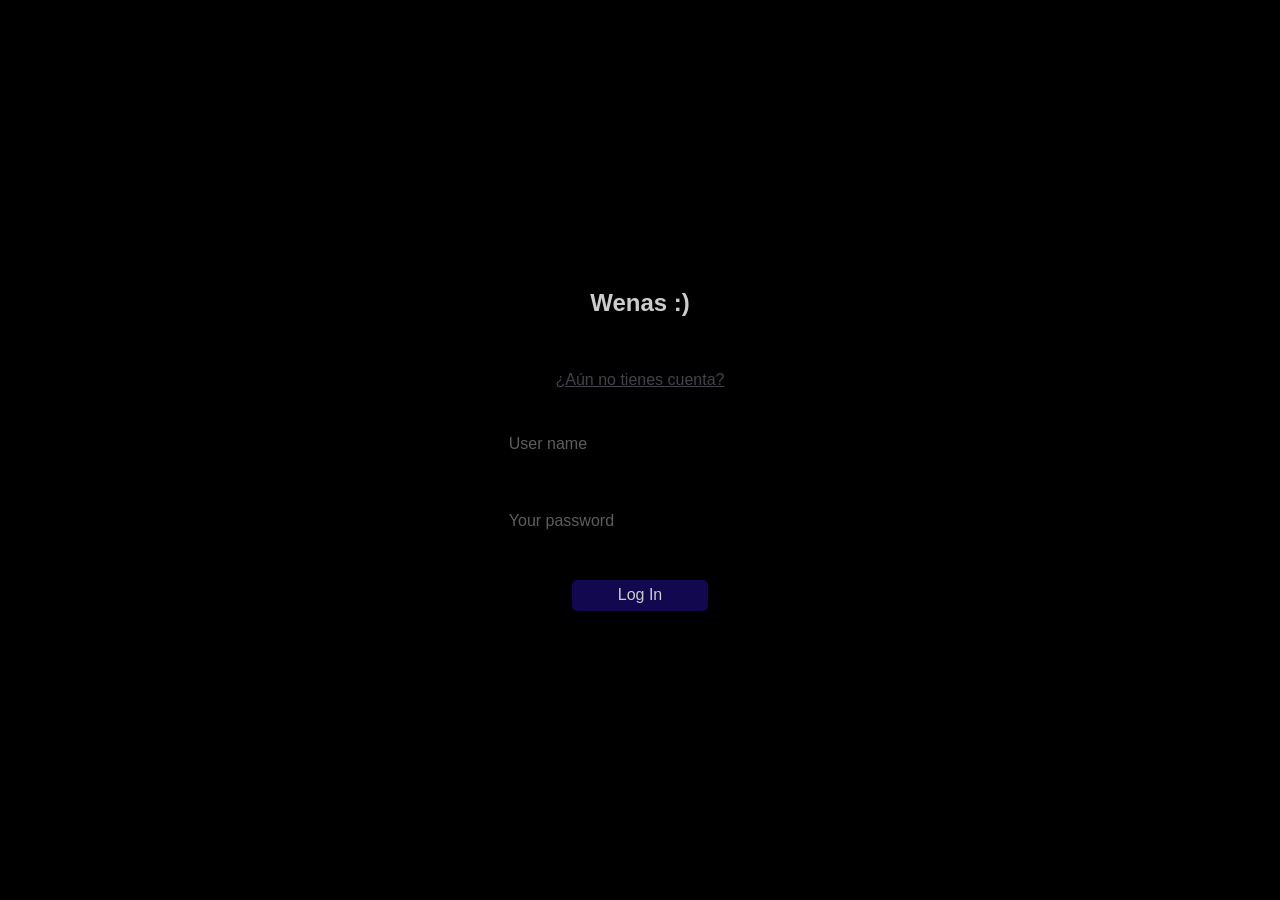
<file: iniciarSesion.html>
<!DOCTYPE html>
<html lang="es">

<head>

    <meta charset="utf-8">
    <meta http-equiv="X-UA-Compatible" content="IE=edge">
    <meta name="viewport" content="width=device-width, initial-scale=1.0">
    <title>Iniciar Sesión</title>
    <link rel="stylesheet" href="iniciarSesion.css">
</head>

<body>
    <form class="form" action="inciarSesion.php" method="post">
        <h2 class="form_title">Wenas :)</h2>
        <br><br>
        <div class="form_logo"></div>
        <br>
        <p class="form_Paragraph"><a href="http://192.168.13.14/registerUser.html" class="form_link">¿Aún no tienes cuenta?</a></p>
        <br><br>

        <div class="form_container">
            <div class="form_group">
                <input type="text" name="user" class="form_input" placeholder="User name">
            </div>

            <div class="form_group">
                <input type="password" name="password" class="form_input" placeholder="Your password">
            </div>



             <input type="submit" class="form_submit" value="Log In">
        </div>

    </form>
</body>

</html>
</file>
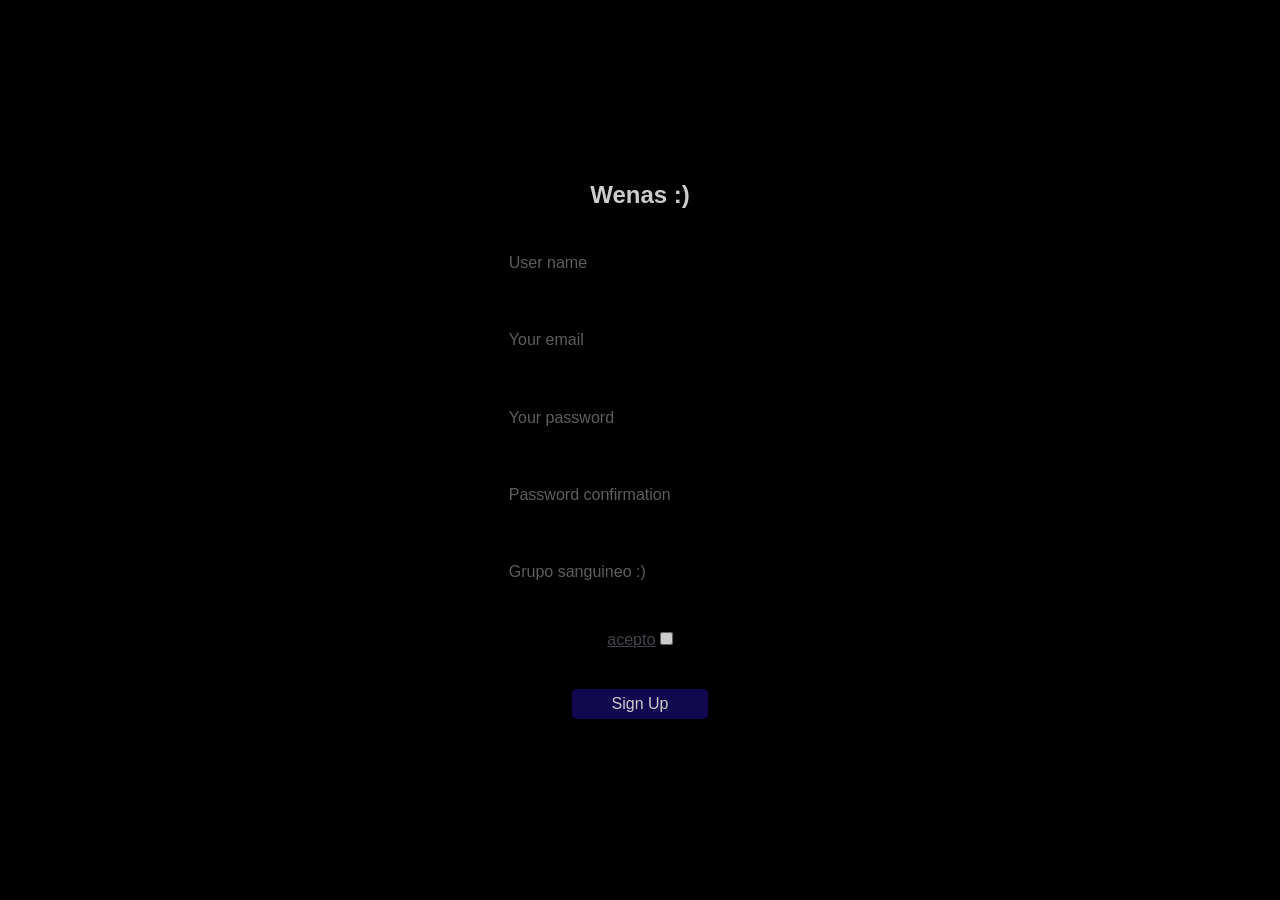
<file: registerUser.html>
<!DOCTYPE html>
<html lang="es">

<head>

    <meta charset="utf-8">
    <meta http-equiv="X-UA-Compatible" content="IE=edge">
    <meta name="viewport" content="width=device-width, initial-scale=1.0">
    <title>Registrar Usuario</title>
    <link rel="stylesheet" href="registerUser.css">
</head>

<body>
    <form class="form" action="registerUser.php" method="post">
        <h2 class="form_title">Wenas :)</h2>
        <br><br>

        <div class="form_container">
            <div class="form_group">
                <input type="text" name="user" class="form_input" placeholder="User name">
            </div>

            <div class="form_group">
                <input type="email" name="email" class="form_input" placeholder="Your email">
            </div>

            <div class="form_group">
                <input type="password" name="password" class="form_input" placeholder="Your password">
            </div>

            <div class="form_group">
                <input type="password" name="passwordV" class="form_input" placeholder="Password confirmation">
            </div>

            <div class="form_group">
                <input type="text" name="rh" class="form_input" placeholder="Grupo sanguineo :)">
            </div>

            <div class="form_group">
                <label for="terms"><a href="http://192.168.13.14/T&C.html" class="form_link">acepto</a> </label>
                <input type="checkbox" name="terms" class="form_terms" id="terms">
                
                
            </div>

             <input type="submit" class="form_submit" value="Sign Up">
        </div>

    </form>
</body>

</html>
</file>
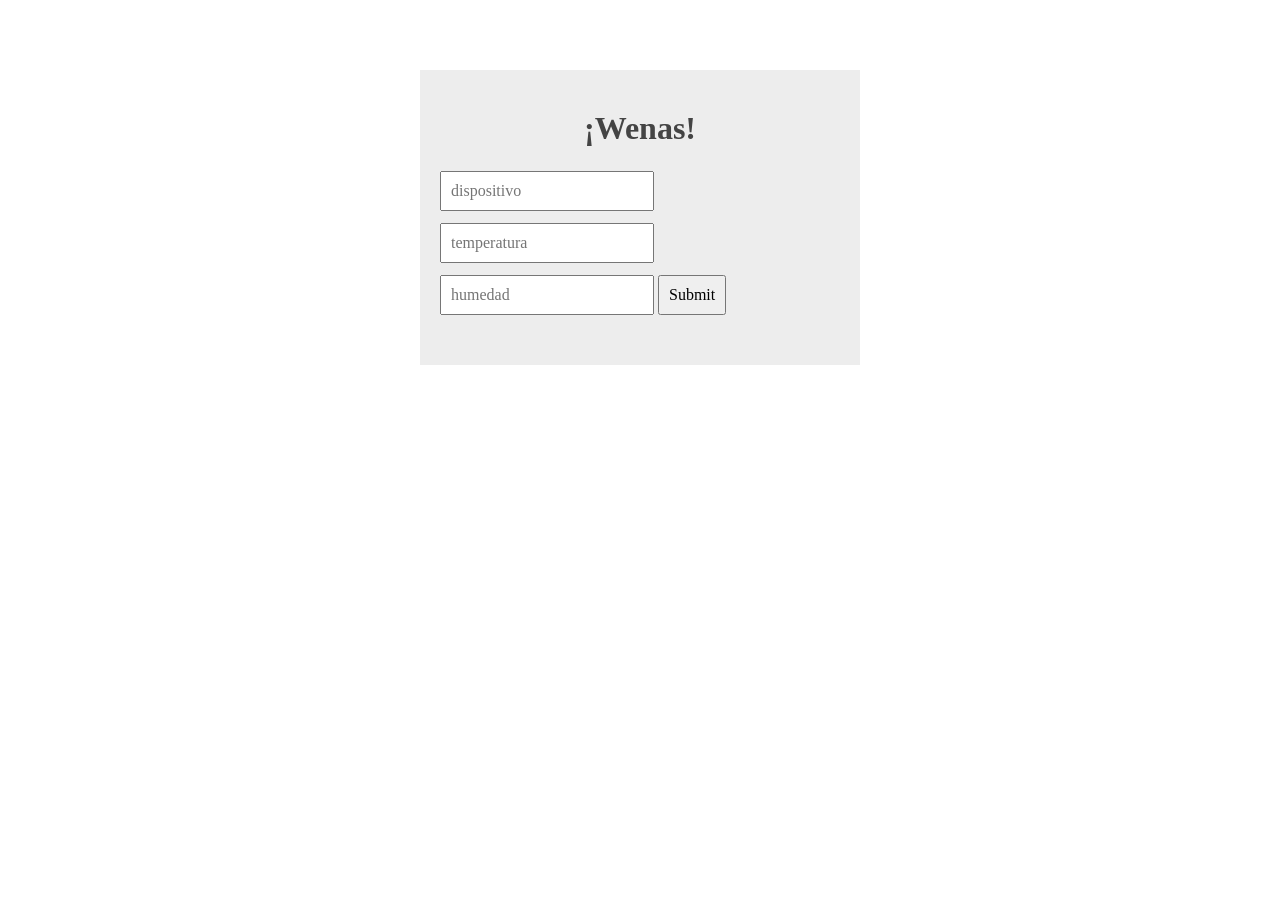
<file: wenasHtml.html>
<!DOCTYPE html>
<html>
    <head>
        <title>sensor aht</title>
        <meta charset="utf-8">
        <link rel="stylesheet" type="text/css" href="wenasCss.css">
    </head>
    <body>
        <form action="wenasPhp.php" method="post">
            <h1>¡Wenas!</h1>
            <input type="text" name="dispositivo" placeholder="dispositivo">
            <input type="text" name="temperatura" placeholder="temperatura">
            <input type="text" name="humedad" placeholder="humedad">
            <input type="submit" name="register">
        </form>
    </body>
</html>
</file>
<file: iniciarSesion.css>
* {
    margin: 0;
    padding: 0;
    box-sizing: border-box;
}

body {
    font-family: 'roboto', sans-serif;
    background-color: #000000;
    opacity: 0.8;
  

    background-size: 135px 135px, 135px 135px, 27px 27px, 27px 27px;
    background-position: -5.4px -5.4px, -5.4px -5.4px, -2.7px -2.7px, -2.7px -2.7px;
    display: flex;
    min-height: 100vh;
}

.form{
    background: #000000;
    margin: auto;
    width: 90%;
    max-width: 400px;
    padding: 4em 4em;
    box-shadow: 0 5px 10px -5px rgb(0, 0, 0 / 30%);
    text-align: center;
}
.form_logo{
    background: #000000;
    border-radius: 50%;
    color: #ffffff;
}
.form_title{
    color: #ffffff;
}

.form_paragraph{
    color: #54545e;
}
.form_link{  
    color:#54545e;
}


.form_container{
  margin-top: 3m;
  display: grid;
  gap: 2.5em;
}
.form_group{
    position: relative;
    --colors: #000000;
}

.form_input{
    width: 100%;
    background: #000000;
    color: #ffffff;
    font-size: 1rem;
    padding: .6em .3em ;
    border: none;
    border-bottom: 1px solid var(--color);
    font-family: 'roboto', sans-serif;
}



.form_submit{
    margin: auto;
    width: 50%;
    background: #170b64;
    color: #ffffff;
    font-size: 1rem;
    padding: .4em;  
    border: none;
    border-radius: 5px;
    

}
</file>
<file: registerUser.css>
* {
    margin: 0;
    padding: 0;
    box-sizing: border-box;
}

body {
    font-family: 'roboto', sans-serif;
    background-color: #000000;
    opacity: 0.8;
  

    background-size: 135px 135px, 135px 135px, 27px 27px, 27px 27px;
    background-position: -5.4px -5.4px, -5.4px -5.4px, -2.7px -2.7px, -2.7px -2.7px;
    display: flex;
    min-height: 100vh;
}

.form{
    background: #000000;
    margin: auto;
    width: 90%;
    max-width: 400px;
    padding: 4em 4em;
    box-shadow: 0 5px 10px -5px rgb(0, 0, 0 / 30%);
    text-align: center;
}

.form_title{
    color: #ffffff;
}

.form_paragraph{
    color: #54545e;
}
.form_link{  
    color:#54545e;
}


.form_container{
  margin-top: 3m;
  display: grid;
  gap: 2.5em;
}
.form_group{
    position: relative;
    --colors: #000000;
}

.form_input{
    width: 100%;
    background: #000000;
    color: #ffffff;
    font-size: 1rem;
    padding: .6em .3em ;
    border: none;
    border-bottom: 1px solid var(--color);
    font-family: 'roboto', sans-serif;
}

.form_terms{
   
    background: #ffffff;
    color: #54545e;
}

.form_submit{
    margin: auto;
    width: 50%;
    background: #170b64;
    color: #ffffff;
    font-size: 1rem;
    padding: .4em;  
    border: none;
    border-radius: 5px;
    

}
</file>
<file: wenasCss.css>
*{padding: 0;
    margin: 0;
    font-family: century gothic;

}

form {
    padding:  50px 20px;
    background-color: #ededed;
    margin: calc(25% + 100px);
    margin-top: 70px;
    padding-top: 28px;
}

h1{
    text-align: center;
    padding: 12px;
    color: #444;
}

input{
    width: calc(100% -20px);
    padding: 9px;
    margin: auto;
    margin-top: 12px;
    font-size: 16px;

}

input[type='subit']{
    background-color: #48e;
    color: #fff;
    width: calc(80% - 20px);
    margin: 0 10%;
    margin-top: 22px;
    border: none;
}

.ok{
    text-align: center;
    width: 100%;
    padding: 12px;
    background-color: #48e;
    color: #fff;
}
.bad{
    text-align: center;
    width: 100%;
    padding: 12px;
    background-color: #a22;
    color: #fff;
}
</file>
